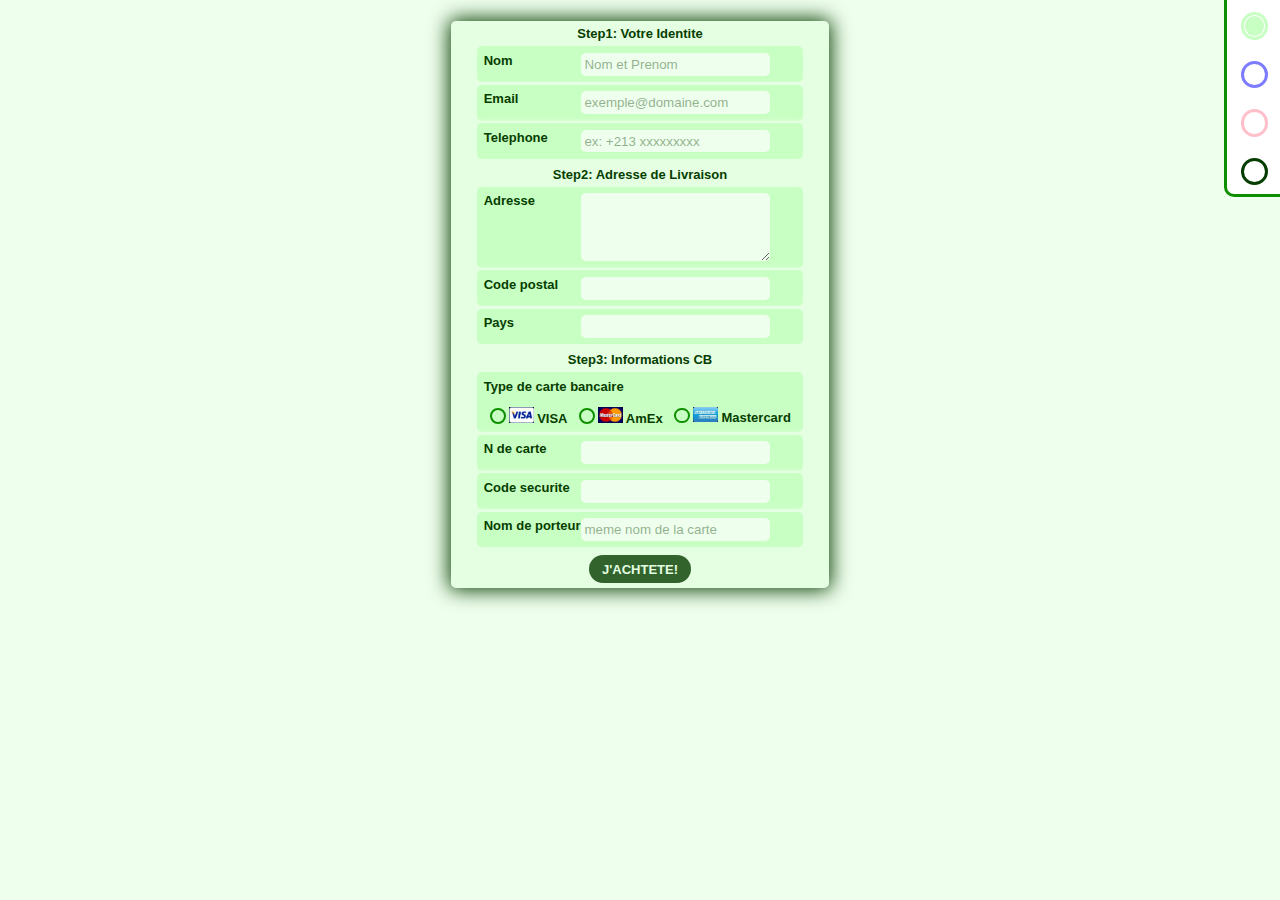
<file: index.html>
<!DOCTYPE html>
<html lang="en">
  <head>
    <meta charset="UTF-8" />
    <meta http-equiv="X-UA-Compatible" content="IE=edge" />
    <link rel="stylesheet" href="style.css" />
    <meta name="viewport" content="width=device-width, initial-scale=1.0" />
    <title>Document</title>
  </head>
  <body>
    <nav class="theme-selector">
      <input type="radio" name="theme" id="light" checked />
      <input type="radio" name="theme" id="blue" />
      <input type="radio" name="theme" id="pink" />
      <input type="radio" name="theme" id="dark" />
    </nav>
    <main>
      <div class="entitule">Step1: Votre Identite</div>
      <section>
        <div>
          <label for="nom">Nom</label>
          <input type="text" placeholder="Nom et Prenom" name="" id="nom" />
        </div>
        <div>
          <label for="email">Email</label>
          <input
            type="email"
            placeholder="exemple@domaine.com"
            name=""
            id="email"
          />
        </div>
        <div>
          <label for="tel">Telephone</label>
          <input type="tel" placeholder="ex: +213 xxxxxxxxx" name="" id="tel" />
        </div>
      </section>
      <div class="entitule">Step2: Adresse de Livraison</div>
      <section>
        <div>
          <label for="adr">Adresse</label>
          <textarea name="" id="adr" cols="30" rows="4"></textarea>
        </div>
        <div>
          <label for="cp">Code postal</label>
          <input type="text" name="" id="cp" />
        </div>
        <div>
          <label for="pays">Pays</label>
          <input type="text" name="" id="pays" />
        </div>
      </section>
      <div class="entitule">Step3: Informations CB</div>
      <section>
        <div class="pay">
          <div class="crtbnclbl">Type de carte bancaire</div>
          <div class="crtbnc">
            <div>
              <input
                type="radio"
                name="payment-method"
                value="Visa"
                id="visa"
              />
              <label for="visa"
                ><img
                  src="WhatsApp Image 2023-02-25 à 2df1.58.33.jpg"
                  alt=""
                  width="25rem"
                />
                VISA</label
              >
            </div>
            <div>
              <input
                type="radio"
                name="payment-method"
                value="MasterCard"
                id="master"
              />
              <label for="master"
                ><img
                  src="WhatsApp Image 2023-02-25 à 21.58.33.jpg"
                  alt=""
                  width="25rem"
                />
                AmEx</label
              >
            </div>
            <div>
              <input
                type="radio"
                name="payment-method"
                value="Americanxpress"
                id="express"
              />
              <label for="express"
                ><img
                  src="WhatsApp Image 2023-02-25 ZXcà 21.58.34.jpg"
                  alt=""
                  width="25rem"
                />
                Mastercard</label
              >
            </div>
          </div>
        </div>
        <div>
          <label for="carte">N de carte</label>
          <input type="text" name="" id="carte" />
        </div>
        <div>
          <label for="sec">Code securite</label>
          <input type="password" name="" id="sec" />
        </div>
        <div>
          <label for="nomP">Nom de porteur</label>
          <input
            type="text"
            placeholder="meme nom de la carte"
            name=""
            id="nomP"
          />
        </div>
      </section>
      <div class="butn">
        <label for="but">J'ACHTETE!</label>
        <button id="but"></button>
      </div>
    </main>
  </body>
</html>
</file>
<file: style.css>
:root {
  --main: #efffed;
  --textColor: #063d00;
  --background: #e4ffe1;
  --input-background: #c8ffc2;
  --text-focus: #0e8f00;
  margin: 0;
  padding: 0;
  font-family: Arial, Helvetica, sans-serif;
  font-size: small;
}
body {
  display: flex;
  justify-content: center;
  align-items: center;
  background-color: var(--main);
}
main {
  background-color: var(--background);
  max-width: fit-content;
  box-shadow: 0px 0px 5px 2px inset var(--background);
  box-shadow: 0px 0px 20px 2px var(--textColor);
  border-radius: 5px;
  margin-top: 1rem;
}
@media only screen and (max-width: 350px) {
  main {
    width: 100%;
  }
}
section {
  max-width: 30rem;
  display: flex;
  flex-direction: column;
  justify-content: center;
}
section > div {
  background-color: var(--input-background);
  margin: 0rem 2rem 0.2rem 2rem;
  padding: 0.5rem;
  border-radius: 5px;
  box-shadow: 0px 0px 5px 2px var(--background);
  position: relative;
}
@media only screen and (max-width: 350px) {
  section > div {
    margin: 0.5rem;
  }
  section > div:not(.pay) {
    flex-direction: column;
  }
  section > div:not(.pay) > label {
    padding: 0.3rem;
  }
}
section > div:not(.pay) {
  display: flex;
  justify-content: space-between;
  align-items: flex-start;
}
section > div > label {
  display: inline-flex;
  color: var(--textColor);
  font-weight: 600;
}
input:not(input[type="radio"]),
textarea {
  display: inline-block;
  width: 14rem;
  margin-right: 2rem;
  padding: 0.3rem;
  background-color: var(--main);
  border: none;
  border-radius: 5px;
  transition-duration: 300ms;
  transition-delay: 0.3s;
  transition-property: box-shadow;
  transition-timing-function: ease;
}
::placeholder {
  color: var(--textColor);
  opacity: 0.4;
}
input:not(input[type="radio"]):focus,
textarea:focus {
  outline: none;
  box-shadow: 0px 0px 3px 1px inset var(--text-focus);
  transition-duration: 500ms;
  transition-delay: 0.3s;
  transition-property: box-shadow;
  transition-timing-function: ease;
}
.crtbnc input[type="radio"] {
  appearance: none;
  width: 0.6rem;
  height: 0.6rem;
  border-radius: 50%;
  outline: 2px solid var(--text-focus);
  outline-offset: 2px;
  margin-bottom: 3px;
}
.crtbnc input[type="radio"]:checked {
  background-color: var(--text-focus);
}
.crtbnclbl {
  padding-bottom: 1rem;
  color: var(--textColor);
  font-weight: 600;
}
.crtbnc {
  display: flex;
  justify-content: space-around;
}
.crtbnc > div > label {
  color: var(--textColor);
  font-weight: 600;
}
.entitule,
.butn {
  color: var(--textColor);
  font-weight: 600;
  margin: 0.4rem 0 0.4rem 0;
  display: flex;
  justify-content: center;
}
.butn > label {
  background-color: var(--textColor);
  opacity: 0.8;
  color: var(--background);
  padding: 0.5rem 1rem 0.5rem 1rem;
  border-radius: 15px;
  transition-duration: 500ms;
  transition-property: opacity, color, border-radius;
  transition-timing-function: ease;
}
.butn > label:hover {
  opacity: 1;
  border-radius: 5px;
  transition-duration: 500ms;
  transition-property: opacity, color, border-radius;
  transition-timing-function: ease;
}
#but {
  display: none;
}
.darkmode {
  position: fixed;
  top: 1rem;
  right: 1rem;
}
.theme-selector {
  position: fixed;
  top: 0;
  right: 0;
  display: flex;
  flex-direction: column;
  gap: 2rem;
  background-color: white;
  padding: 1rem;
  border-radius: 0 0 0 10px;
  border: 3px solid var(--text-focus);
  border-right: none;
  border-top: none;
  z-index: 20;
}
.theme-selector input[type="radio"] {
  appearance: none;
  width: 1.5rem;
  height: 1.5rem;
  outline: 3px solid var(--radio-color, currentColor);
  outline-offset: 1px;
  border-radius: 50%;
}
@media only screen and (max-width: 350px) {
  .theme-selector {
    gap: 1rem;
    padding: 0.5rem;
  }
  .theme-selector input[type="radio"] {
    width: 1rem;
    height: 1rem;
  }
}
.theme-selector input[type="radio"]:checked {
  background-color: var(--radio-color);
}
.theme-selector input[type="radio"]#light {
  --radio-color: #c8ffc2;
}
.theme-selector input[type="radio"]#blue {
  --radio-color: rgb(124, 124, 255);
}
.theme-selector input[type="radio"]#pink {
  --radio-color: pink;
}
.theme-selector input[type="radio"]#dark {
  --radio-color: #063d00;
}
/* until this moment the :has pseudo doesn't have support in mozilla firefox */
:root:has(#blue:checked) {
  --main: rgb(245, 245, 255);
  --textColor: rgb(0, 0, 89);
  --background: rgb(237, 237, 237);
  --input-background: rgb(166, 166, 255);
  --text-focus: #001a8f;
}
:root:has(#pink:checked) {
  --main: rgb(255, 244, 253);
  --textColor: rgb(89, 0, 82);
  --background: rgb(254, 217, 248);
  --input-background: rgb(255, 166, 248);
  --text-focus: #8f008a;
}
:root:has(#dark:checked) {
  --main: rgb(1, 11, 0);
  --textColor: rgb(106, 209, 94);
  --background: rgb(3, 40, 0);
  --input-background: rgb(6, 61, 0);
  --text-focus: rgb(14, 143, 0);
}
</file>
